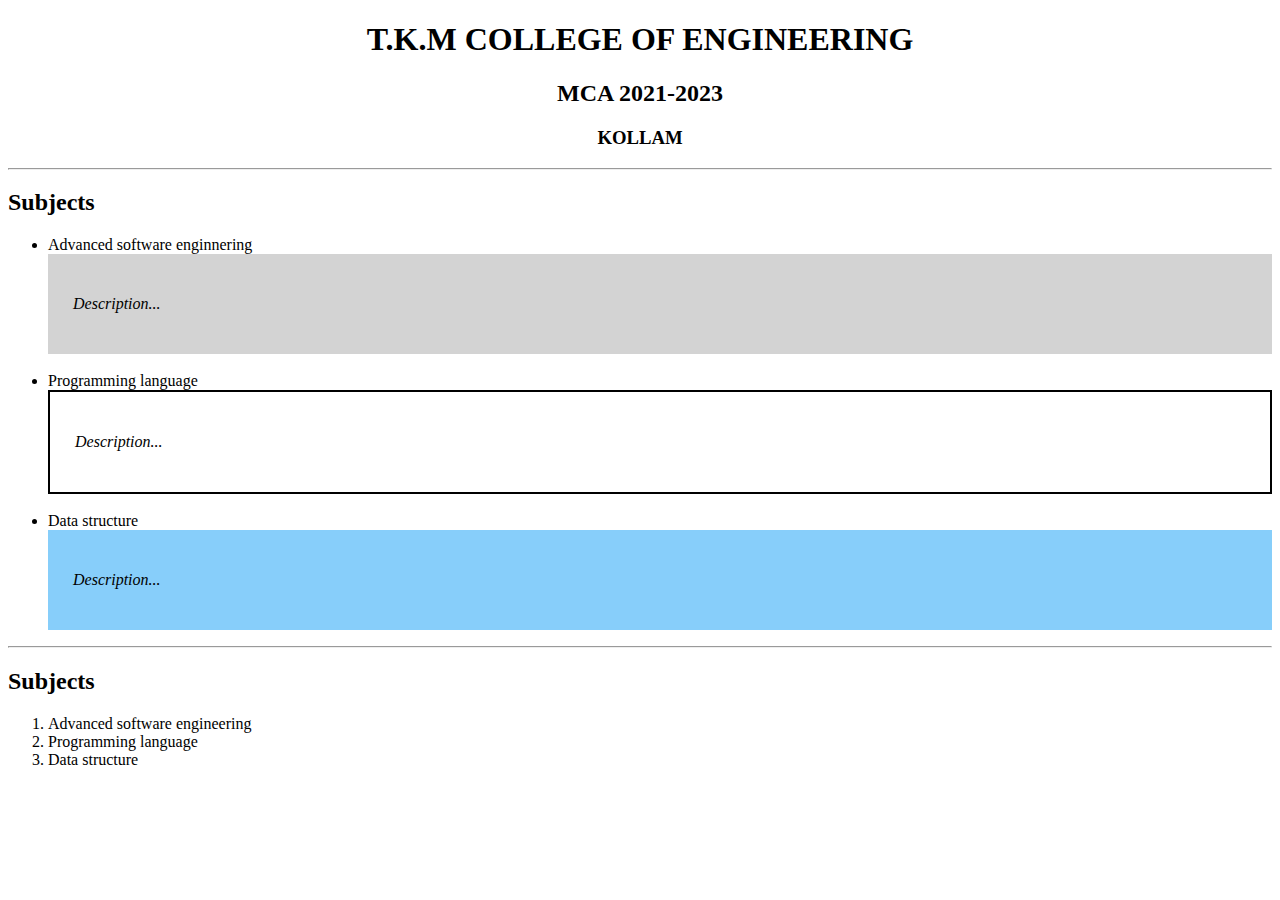
<file: HTML/1/co1-1.html>
<!DOCTYPE html>
<html>
<head>
<title>TKMCE</title>
</head>
<body>
    <center>
<H1>T.K.M COLLEGE OF ENGINEERING</H1>
<H2>MCA 2021-2023</H2>
<H3>KOLLAM</H3>
</center>
</body>
<hr>
<h2>Subjects</h2>
<ul>
    <li>Advanced software enginnering</li>
    <div style="background-color: lightgray; padding: 25px;">
        <p><i>Description...</i></p></div>
        <br>
    <li>Programming language</li>
    <div style="border: 2px solid black; padding: 25px;" >
        <p><i> Description...</i></p></div>
        <br>
    <li>Data structure</li>
    <div style="background-color:lightskyblue; padding: 25px;" >
        <p> <i> Description...</i></p></div>
</ul>
<hr>
<h2>Subjects</h2>
<ol>
    <li>Advanced software engineering</li>
    <li>Programming language</li>
    <li>Data structure</li>
</ol>
</file>
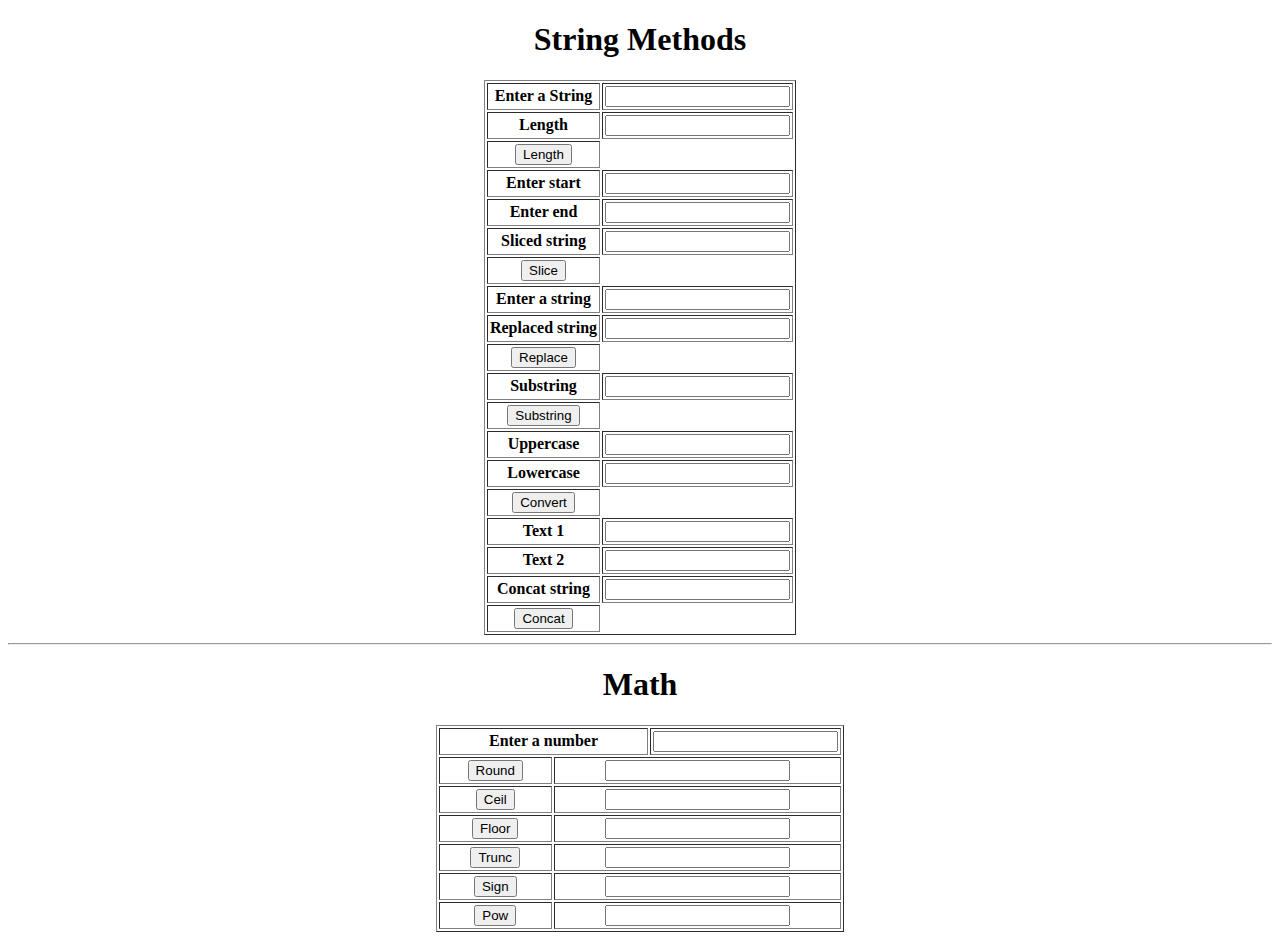
<file: HTML/2/co2-1.html>
<!DOCTYPE html>
<html lang="en">
<head>
    <meta charset="UTF-8">
    <meta http-equiv="X-UA-Compatible" content="IE=edge">
    <meta name="viewport" content="width=device-width, initial-scale=1.0">
    <title>String methods</title>
</head>
<body>
    <center><h1>String Methods</h1></center>
    <table align="center" cellpadding="2" cellspacing="2" border="">
        <tr>
            <th colspan="2">Enter a String</th>
            <th><input type="text" name="string" id="a"></th>
        </tr>
         <tr>
            <th colspan="2">Length</th>
            <th colspan="2"><input type="number" name="result" id="b"></th>
        </tr>
        <tr>
            <th><button onclick="len()">Length</button></th>
        </tr>
        <tr>
            <th colspan="2">Enter start</th>
            <th colspan="2"><input type="number" name="start" id="c"></th>
        </tr>
        <tr>
            <th colspan="2">Enter end</th>
            <th colspan="2"><input type="number" name="end" id="d"></th>
        </tr>
        <tr>
            <th colspan="2">Sliced string</th>
            <th colspan="2"><input type="text" name="sliced" id="e"></th>
        </tr>
        <tr>
            <th><button onclick="slice()">Slice</button></th>
        </tr>
        <tr>
            <th colspan="2">Enter a string</th>
            <th colspan="2"> <input type="text" name="string" id="f"></th>
        </tr>
        <tr>
            <th colspan="2">Replaced string</th>
            <th colspan="2"><input type="text" name="replaced string" id="g"></th>
        </tr>
        <tr>
            <th><button onclick="Replace()">Replace</button></th>       
        </tr>
        <tr>
            <th colspan="2">Substring</th>
            <th colspan="2"><input type="text" name="substrout" id="strout"></th>
        </tr>
        <tr>
            <th><button onclick="substring()">Substring</button></th>
        </tr>
        <tr>
            <th colspan="2">Uppercase</th>
            <th><input type="text" name="up" id="upper"></th>
        </tr>
        <tr>
            <th colspan="2">Lowercase</th>
            <th><input type="text" name="low" id="lower"></th>
        </tr>
        <tr>
            <th><button onclick="conv()">Convert</button></th>
        </tr>
        <tr>
            <th colspan="2">Text 1</th>
            <th colspan="2"> <input type="text" name="str1" id="tex"></th>
        </tr>
        <tr>
            <th colspan="2">Text 2</th>
            <th colspan="2"> <input type="text" name="str2" id="txt"></th>
        </tr>
        <tr>
            <th colspan="2">Concat string</th>
            <th colspan="2"> <input type="text" name="str3" id="txtout"></th>
        </tr>
        <tr>
            <th><button onclick="concat()">Concat</button></th>
        </tr>
    </table>
    <hr>
    <center><h1>Math</h1></center>
    <table align="center" cellpadding="2" cellspacing="2" border="">
        <tr>
            <th colspan="2">Enter a number</th>
            <th colspan="2"><input type="number" name="num" id="numb"></th>
        </tr>
        <tr>
            <th><button onclick="roundoff()">Round</button></th>
            <th colspan="2"><input type="number" name="" id="round"></th>
        </tr>
        <tr>
            <th><button onclick="ceil()">Ceil</button></th>
            <th colspan="2"><input type="number" name="" id="ceil"></th>
        </tr>
        <tr>
            <th><button onclick="floor()">Floor</button></th>
            <th colspan="2"><input type="number" name="" id="floor"></th>
        </tr>
        <tr>
            <th><button onclick="trunc()">Trunc</button></th>
            <th colspan="2"><input type="number" name="" id="trunc"></th>
        </tr>
        <tr>
            <th><button onclick="sign()">Sign</button></th>
            <th colspan="2"><input type="number" name="" id="sign"></th>
        </tr>
        <tr>
            <th><button onclick="sqr()">Pow</button></th>
            <th colspan="2"><input type="number" name="" id="sqr"></th>
        </tr>
    <script>
       function len()
        {
            var a=document.getElementById("a").value;
            var b=a.length;
            document.getElementById("b").value=b;
        }
        function slice()
        {
            var a =document.getElementById("a").value;
            var b =document.getElementById("c").value;
            var c =document.getElementById("d").value;
            var d =a.slice(b,c);
            document.getElementById("e").value=d;
        }
        function Replace()
        {
            var a=document.getElementById("a").value;
            var f=document.getElementById("f").value;
            var b=a.replace(a,f);
            document.getElementById("g").value=b;
        }
        function substring()
        {
            var a=document.getElementById("a").value;
            var b=a.substring(2,5);
            document.getElementById("strout").value=b;
        }
        function conv()
        {
            var a=document.getElementById("a").value;
            var b=a.toUpperCase();
            document.getElementById("upper").value=b;
            var a=document.getElementById("a").value;
            var c=a.toLowerCase();
            document.getElementById("lower").value=c;
        }
        function concat()
        {
            var a=document.getElementById("tex").value;
            var b=document.getElementById("txt").value;
            var c=a.concat(" ",b);
            document.getElementById("txtout").value=c;
        }
        function roundoff()
        {
            var a=document.getElementById("numb").value;
            var b=Math.round(a);
            document.getElementById("round").value=b;
        }
        function ceil()
        {
            var a=document.getElementById("numb").value;
            var b=Math.ceil(a);
            document.getElementById("ceil").value=b;
        }
        function floor()
        {
            var a=document.getElementById("numb").value;
            var b=Math.floor(a);
            document.getElementById("floor").value=b;
        }
        function trunc()
        {
            var a=document.getElementById("numb").value;
            var b=Math.trunc(a);
            document.getElementById("trunc").value=b;
        }
        function sign()
        {
            var a=document.getElementById("numb").value;
            var b=Math.sign(a);
            document.getElementById("sign").value=b;
        }
        function sqr()
        {
            var a=document.getElementById("numb").value;
            var b=Math.pow(a,2);
            document.getElementById("sqr").value=b;
        }
    </script>
</body>
</html>
</file>
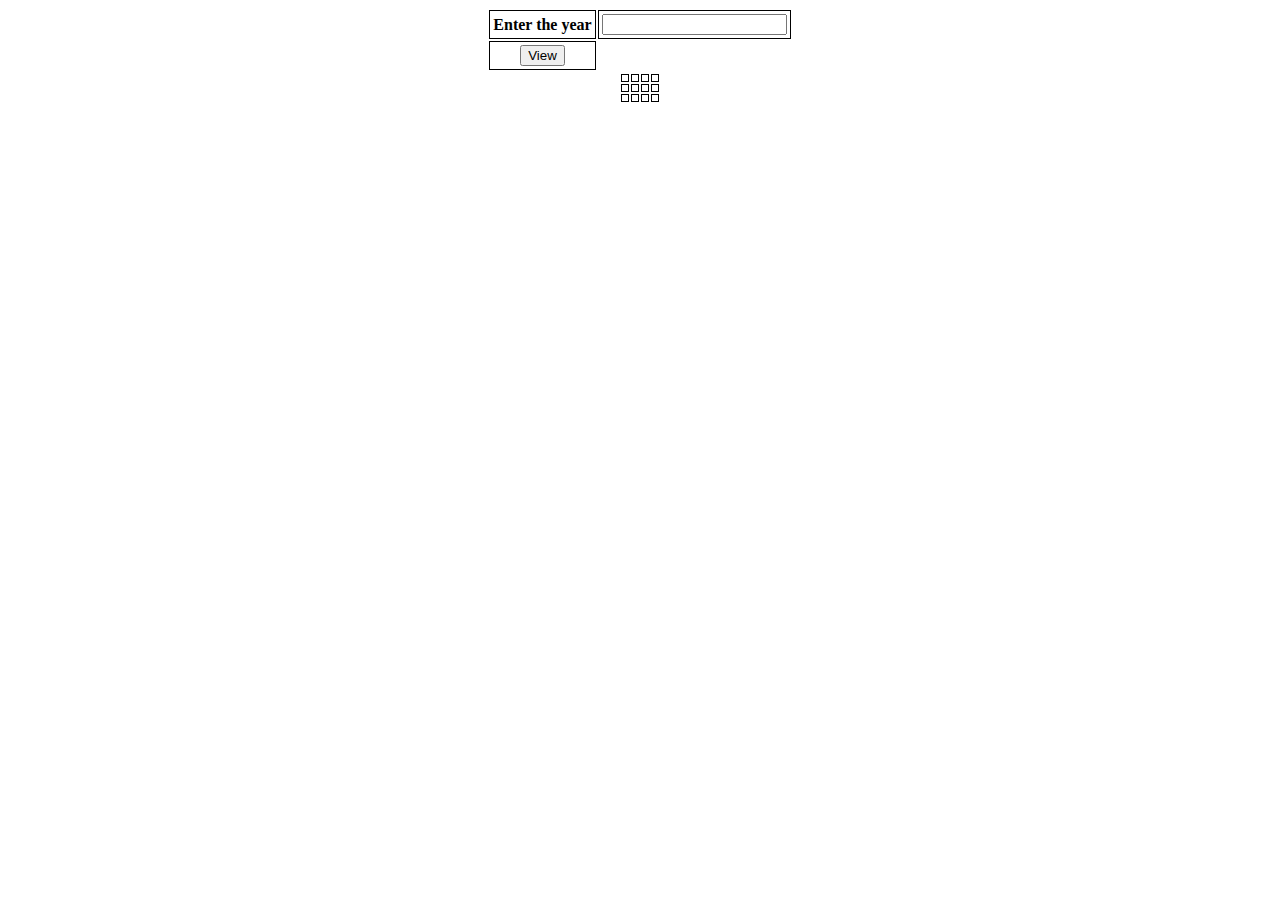
<file: HTML/2/co2-2.html>
<html>
    <head>
        <style>
            td,
            th {
              border: 1px solid black;
              padding: 3px;
              text-align: center;
            }
          </style>
          <script>
            
            function createCalendar(elem, year, month) {
                var m=["January","February","March","April","May","June","July","August","September","October","November","December"];
                var mon = month;
                var d = new Date(year, mon);
          
                var table = '<table>';
                table+="<tr><th colspan='7'>"+m[mon]+"</th></tr>";
                table+='<tr><th>SU</th><th>MO</th><th>TU</th><th>WE</th><th>TH</th><th>FR</th><th>SA</th></tr><tr>';
              
                for (let i = 0; i < d.getDay(); i++) {
                  table += '<td></td>';
                }
          
            
                while (d.getMonth() == mon) {
                  table += '<td>' + d.getDate() + '</td>';
          
                  if (getDay(d) % 7 == 6) { 
                    table += '</tr><tr>';
                  }
          
                  d.setDate(d.getDate() + 1);
                }
                if (getDay(d) != 0) {
                  for (let i = getDay(d); i < 7; i++) {
                    table += '<td></td>';
                  }
                }
          
          
                table += '</tr></table>';
                document.getElementById(elem).innerHTML = table;
              }
              function getDay(date) { 
                let day = date.getDay();
                if (day == 0) day = 7; 
                return day;
              }
            function cal()
            {
                yyyy=document.getElementById("yyyy").value;
                
                for(let mm=0;mm<12;mm++)
                { 
                  
                    var mont="mont".concat(mm);
                    createCalendar(mont, yyyy,mm);
                }
                
                
            }
         </script>
    </head>
    <body>
        <center>
            <table>
                <tr>
                    <th>Enter the year</th>
                    <th><input type="text" id="yyyy"></th>
                </tr>
               <tr>
                   <th><button onclick="cal()">View</button></th>
               </tr>
            </table>
            <table id="caltable">
              <tr>
                <td><div id="mont0"></div></td>
                <td><div id="mont1"></div></td>
                <td><div id="mont2"></div></td>
                <td><div id="mont3"></div></td>
              </tr>
              <tr>
                <td><div id="mont4"></div></td>
                <td><div id="mont5"></div></td>
                <td><div id="mont6"></div></td>
                <td><div id="mont7"></div></td>
              </tr>
              <tr>
                <td><div id="mont8"></div></td>
                <td><div id="mont9"></div></td>
                <td><div id="mont10"></div></td>
                <td><div id="mont11"></div></td>
              </tr>
            </table>
         </center>
         
    </body>
</html>
</file>
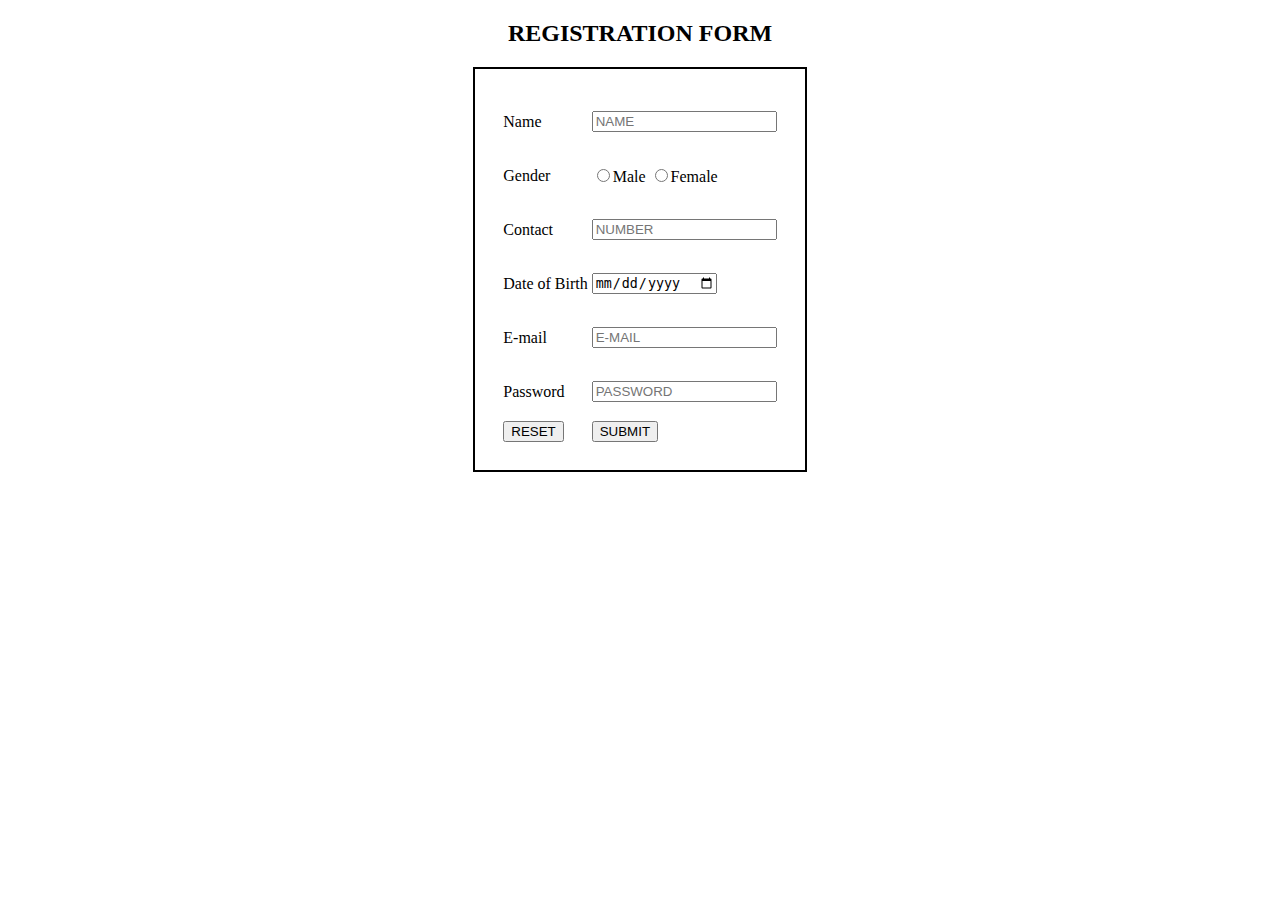
<file: HTML/2/co2-3.html>
<!DOCTYPE html>
<html lang="en">
<head>
    <meta charset="UTF-8">
    <meta http-equiv="X-UA-Compatible" content="IE=edge">
    <meta name="viewport" content="width=device-width, initial-scale=1.0">
    <title>Registration form</title>
</head>
<body>
   
    <center>
        <form name="Registrationform" >
        <h2>REGISTRATION FORM</h2>
        <div>
            <table style="border: 2px solid black; padding: 25px">
                <tr>
                    <td>
                        <p>Name</p>
                    </td>
                    <td>
                        <input type="text" placeholder="NAME" name="name">
                    </td>
                </tr>
                <tr>
                    <td>
                        <p>Gender</p>
                    </td>
                    <td>
                        <input type="radio" value="male" name="gender">Male
                        <input type="radio" name="gender" value="female">Female
                    </td>
                </tr>
                <tr>
                    <td>
                        <p>Contact</p>
                    </td>
                    <td>
                        <input type="" placeholder="NUMBER" name="number">
                    </td>
                </tr>
                <tr>
                    <td>
                        <p>Date of Birth</p>
                    </td>
                    <td>
                        <input type="date" name="dob" required>
                    </td>
                </tr>
                <tr>
                    <td>
                        <p>E-mail</p>
                    </td>
                    <td>
                        <input type="text" placeholder="E-MAIL" name="email">
                    </td>
                </tr>
                <tr>
                    <td>
                        <p>Password</p>
                    </td>
                    <td>
                        <input type="password" placeholder="PASSWORD" name="password">
                    </td>
                </tr>
                <tr>
                    <td>
                        <button>RESET</button>
                    </td>
                    <td>
                        <button onclick="validateform()">SUBMIT</button>
                    </td>
                </tr>
            </table>
        </div>
    </form>
    </center>
    <script>
        function validateform()
        {
            var c = /^[A-Za-z]+$/;
            var n = /(6|7|8|9)\d{9}/;
            let name = document.forms["Registrationform"]["name"].value;
                if (name == "") 
                {
                    alert("Name must be filled out");
                    return false;
                }
                else if(!c.test(name))
                {
                    alert("Name should not contain numbers or special characters");
                    return false;
                }
            let gender = document.forms["Registrationform"]["gender"].value;
                if (gender == "") 
                {
                    alert("Gender must be selected");
                    return false;
                }
            let number = document.forms["Registrationform"]["number"].value;
                if (number == "") 
                {
                    alert("Number must be filled out");
                    return false;
                }
                else if(!n.test(number))
                {
                    alert("Invalid Input");
                    return false;
                }
            let dob = document.forms["Registrationform"]["dob"].value;
                if (dob == "") 
                {
                    alert("DOB must be filled out");
                    return false;
                }
            let email = document.forms["Registrationform"]["email"].value;
                if (email == "") 
                {
                    alert("E-mail must be filled out");
                    return false;
                }
            let password = document.forms["Registrationform"]["password"].value;
                if (password == "") 
                {
                    alert("Password must be filled out");
                    return false;
                }
        }
    </script>
</body>
</html>
</file>
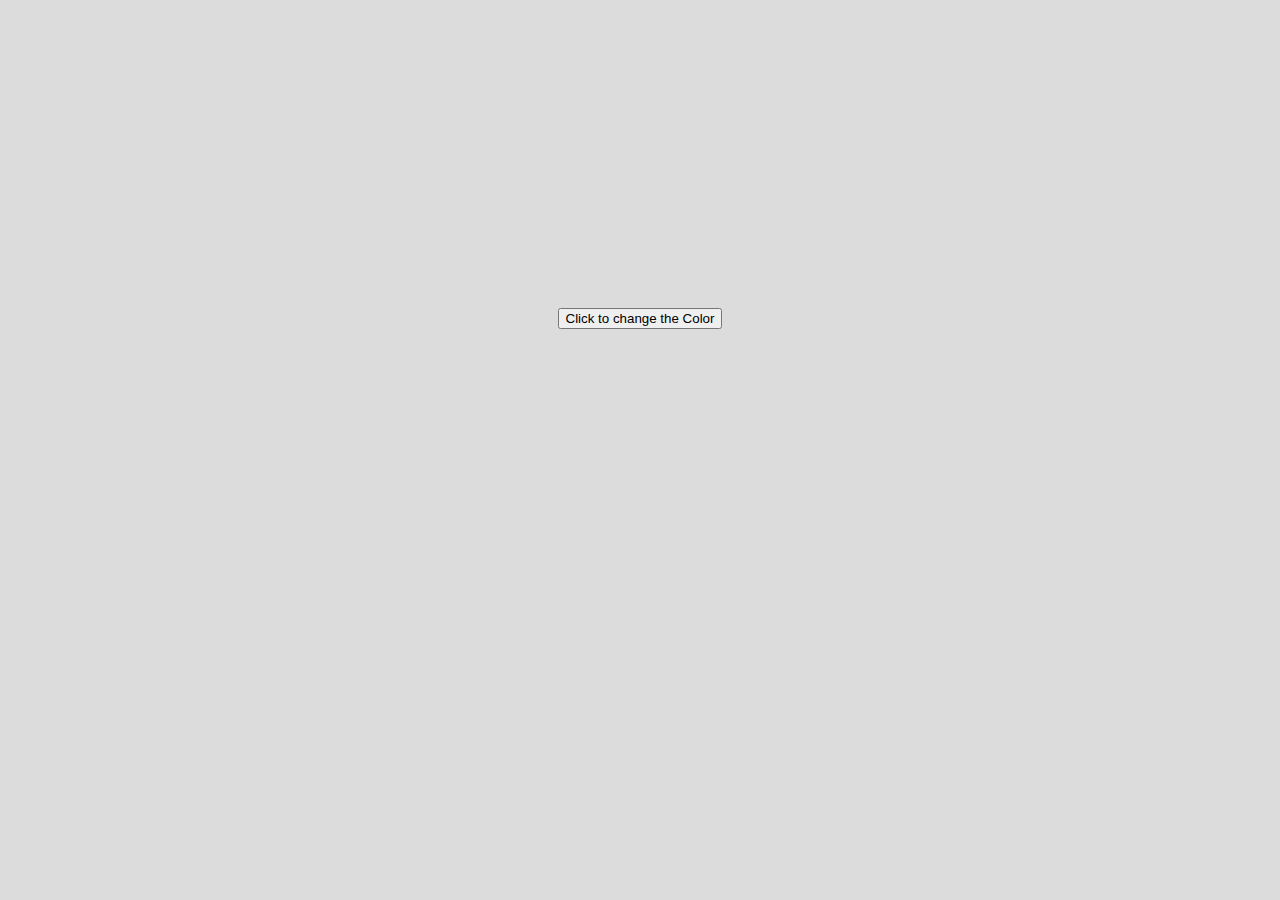
<file: HTML/2/co2-4.html>
<!DOCTYPE html>
<html lang="en">
<head>
    <meta charset="UTF-8">
    <meta http-equiv="X-UA-Compatible" content="IE=edge">
    <meta name="viewport" content="width=device-width, initial-scale=1.0">
    <title>Event handling</title>
</head>
<body id="a" style="background-color: gainsboro;">
    <center><button onclick="change()" style="align-items: center; margin-top: 300px;">Click to change the Color</button></center>
    <script>
        function change()
        {
            const randomColor = Math.floor(Math.random()*12345678).toString(16);
                document.body.style.backgroundColor = "#" + randomColor;
                color.innerHTML = "#" + randomColor;
        }
    </script>
</body>
</html>
</file>
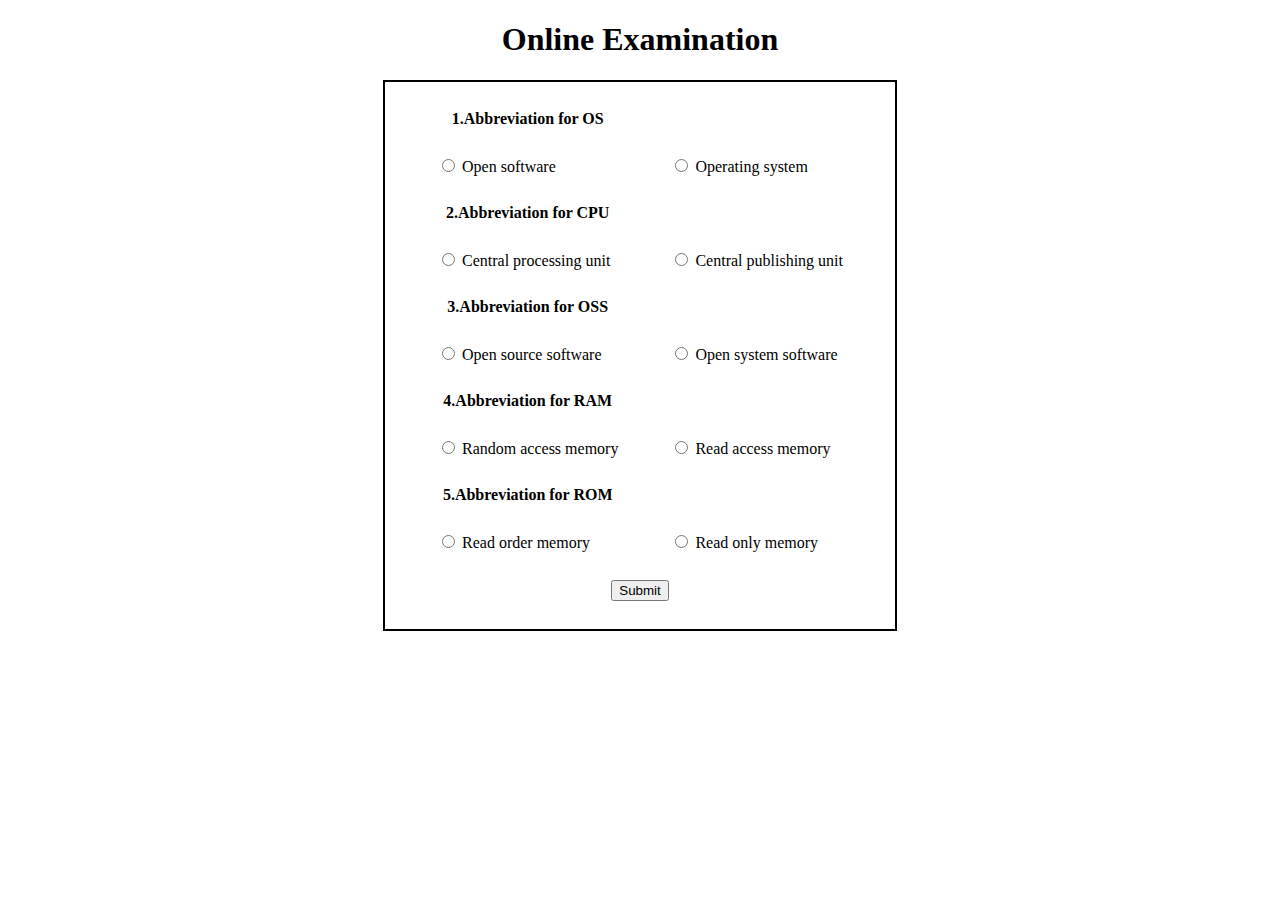
<file: HTML/2/co2-6.html>
<!DOCTYPE html>
<html lang="en">
<head>
    <meta charset="UTF-8">
    <meta http-equiv="X-UA-Compatible" content="IE=edge">
    <meta name="viewport" content="width=device-width, initial-scale=1.0">
    <title>Online Exam</title>
    <style>
        td{
            padding: 25px;
        }
    </style>
</head>
<body>
    <center><h1>Online Examination</h1>
    <table style="border: 2px solid black; padding: 25px;">
        <tr>
            <th>1.Abbreviation for OS</th>
        </tr>
        <tr>
            <td><input type="radio" id="" name="os">
            <label for="">Open software</label></td>
            <td><input type="radio" id="q1" name="os">
            <label for="">Operating system</label></td>
        
        </tr>
        <tr>
            <th>2.Abbreviation for CPU</th>
        </tr>
        <tr>
            <td><input type="radio" id="q2" name="cpu">
            <label for="">Central processing unit</label></td>
            <td><input type="radio" id="" name="cpu">
            <label for="">Central publishing unit</label></td>
        
        </tr>
        <tr>
            <th>3.Abbreviation for OSS</th>
        </tr>
        <tr>
            <td><input type="radio" id="q3" name="oss">
            <label for="">Open source software</label></td>
            <td><input type="radio" id="" name="oss">
            <label for="">Open system software</label></td>
        
        </tr>
        <tr>
            <th>4.Abbreviation for RAM</th>
        </tr>
        <tr>
            <td><input type="radio" id="q4" name="ram">
            <label for="">Random access memory</label></td>
            <td><input type="radio" id="" name="ram">
            <label for="">Read access memory</label></td>
        
        </tr>
        <tr>
            <th>5.Abbreviation for ROM</th>
        </tr>
        <tr>
            <td><input type="radio" id="" name="rom">
            <label for="">Read order memory</label></td>
            <td><input type="radio" id="q5" name="rom">
            <label for="">Read only memory</label></td>
        
        </tr>
        <tr>
            <th colspan="2"><button onclick="sub()">Submit</button></th>
        </tr>
    </table>
</center>
<script>
    function sub()
    {
        score=0;
        if(document.getElementById('q1').checked)
        {
            score++;
        }
        if(document.getElementById("q2").checked)
        {
            score++;
        }
        if(document.getElementById("q3").checked)
        {
            score++;
        }
        if(document.getElementById("q4").checked)
        {
            score++;
        }
        if(document.getElementById("q5").checked)
        {
            score++;
        }
        document.write(score)
    }
</script>
</body>
</html>
</file>
